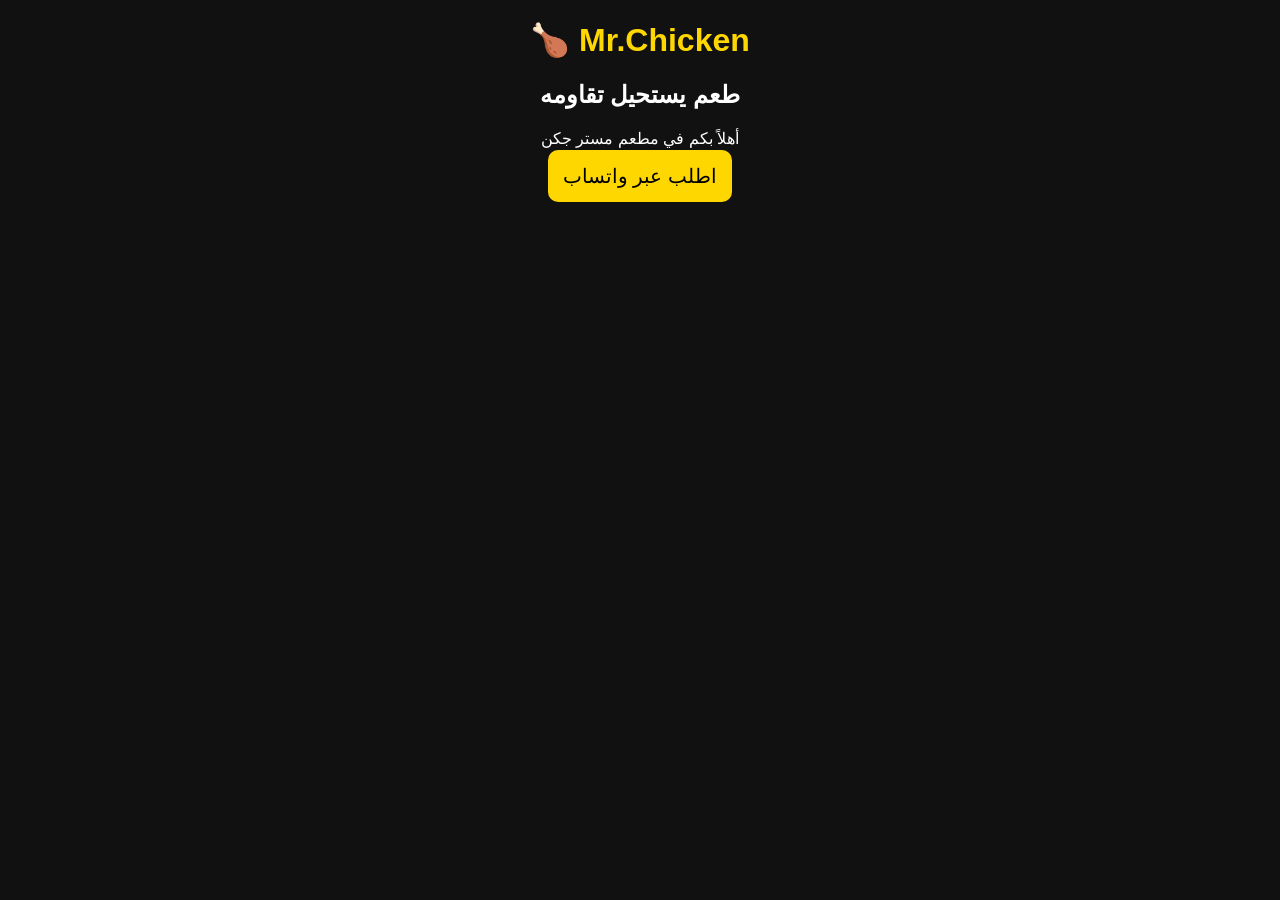
<file: Index.html>
<!DOCTYPE html>
<html lang="ar">
<head>
<meta charset="UTF-8">
<meta name="viewport" content="width=device-width, initial-scale=1.0">
<title>Mr.Chicken</title>
</head>

<body style="background:#111;color:white;font-family:Arial;text-align:center">

<h1 style="color:#FFD700">🍗 Mr.Chicken</h1>

<h2>طعم يستحيل تقاومه</h2>

<p>أهلاً بكم في مطعم مستر جكن</p>

<a href="https://wa.me/9647711071766"
style="
background:#FFD700;
padding:15px;
color:black;
text-decoration:none;
border-radius:10px;
font-size:20px;">
اطلب عبر واتساب
</a>

</body>
</html>
</file>
